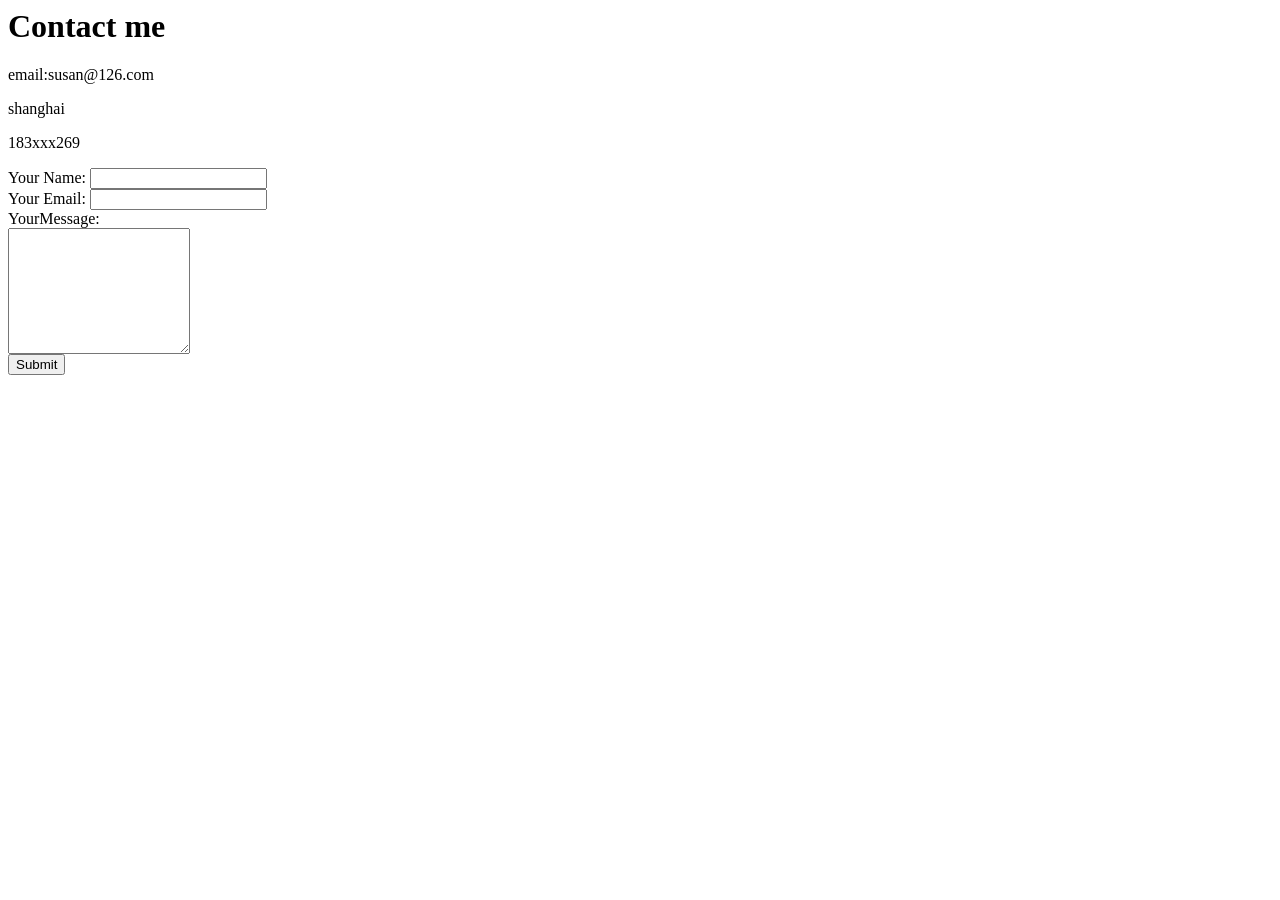
<file: contact me.html>
<html xmlns="http://www.w3.org/1999/xhtml">
<head>
    <title>contact me</title>
</head>
<body>
    <h1>Contact me</h1>
    <p>email:susan@126.com</p>
    <p>shanghai</p>
    <p>183xxx269</p>
    <form action="mailto:lmmkiss@126.com" method="post" enctype="text/plain">
        <label>Your Name:</label>
      <input type="text" name="YourName" value="" /><br />
        <label>Your Email:</label>
        <input type="email" name="YourEmail" value="" />  <br />
        <label>YourMessage:</label><br />
        <textarea name="YourMessage "rows="8",cols="80">
         
          </textarea> <br />
        <input type="submit" name=""/>
        
    </form>
</body>
</html>
</file>
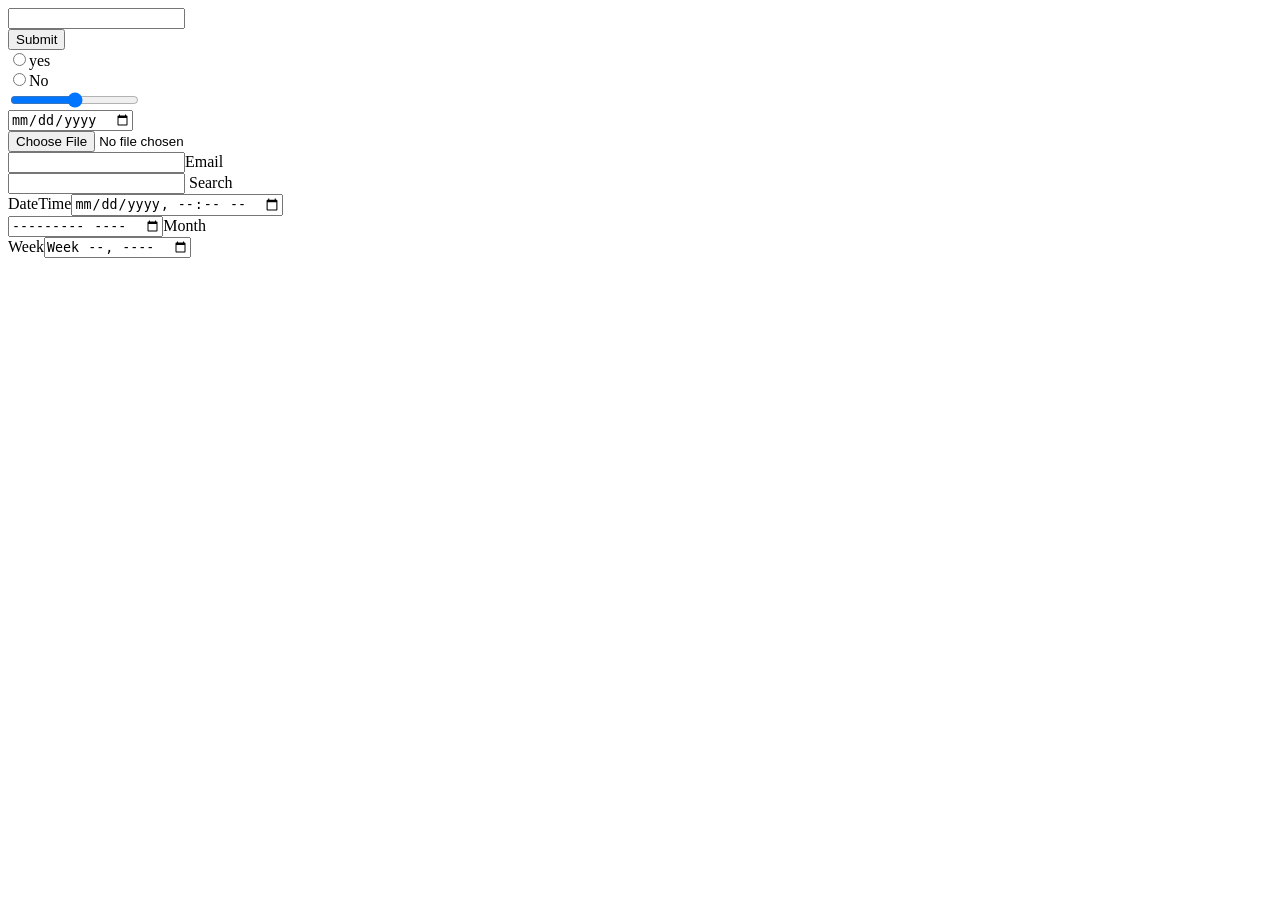
<file: input.html>
<html xmlns="http://www.w3.org/1999/xhtml">
<head>
    <title>HTML Inputs</title>
</head>
<body>
    <form action="/" method="post">
        <input type="text" name="name" value="" /><br />
        <input type="submit"  /><br />
         <label> <input type="radio" name="name" value="" />yes</label><br />
         <label><input type="radio" name="name" value="" />No</label><br />
       
        <input type="range" name="name" value="" /><br />
        <input type="Date" name="name" value="" /><br />
        <input type="file" name="name" value="" /><br />
  <label> <input type="email" name="name" id="email" />Email</label> <br />
  <label><input type="search"/>  Search</label><br />
  
  <label>DateTime<input type="datetime-local"/></label><br />
  <label><input type="month"/>Month</label><br />
  <label>Week<input type="week"/></label><br />

    </form>
</body>
</html>
</file>
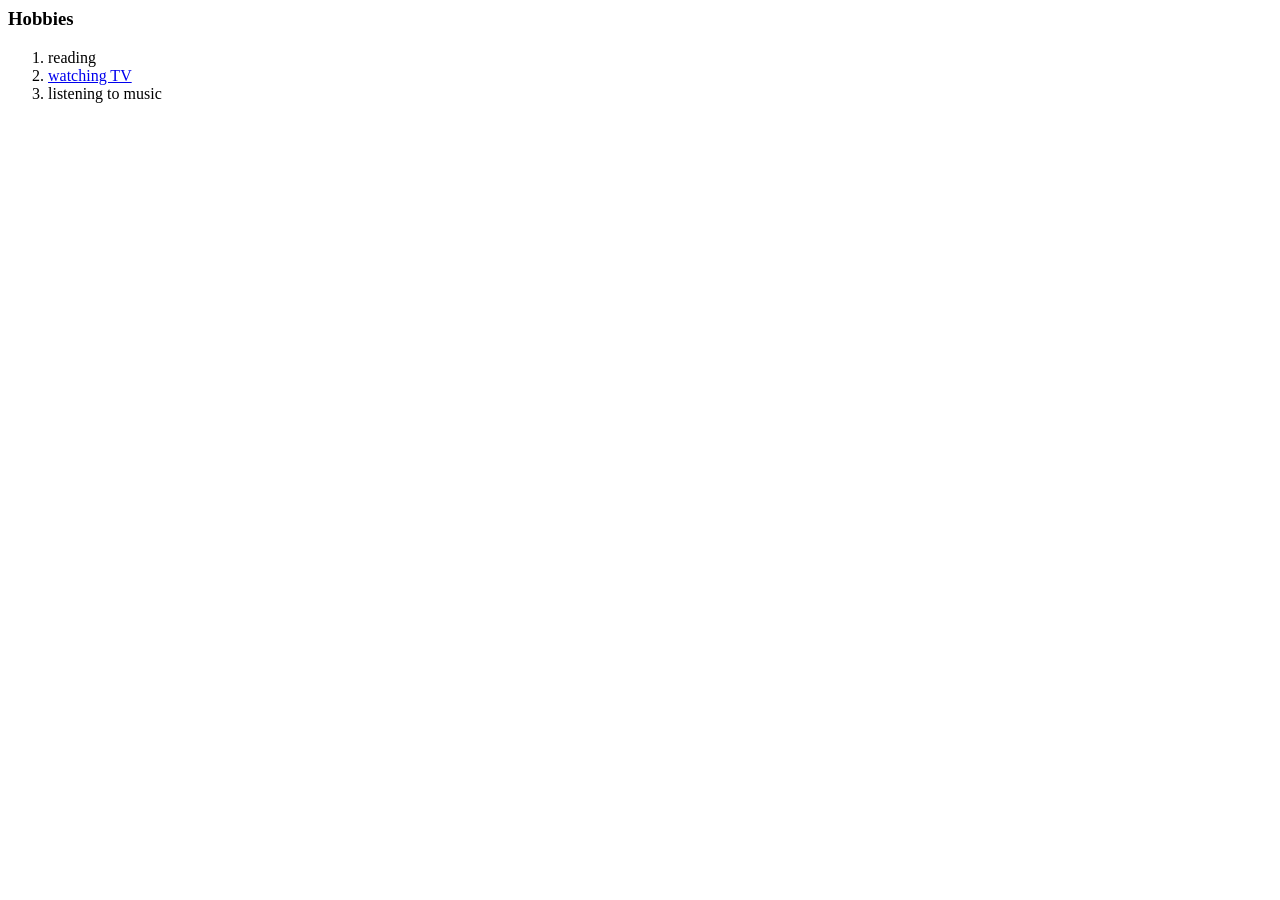
<file: my hobbies.html>
<html xmlns="http://www.w3.org/1999/xhtml">
<head>
    <title>my hobbies</title>
</head>
<body>
    <h3>Hobbies</h3>
    <ol>
        <li>reading</li>
        <li><a href="https://www.bilibili.com/video/BV1m1421z7K7/">watching TV</a></li>
        <li>listening to music</li>
    </ol>
</body>
</html>
</file>
